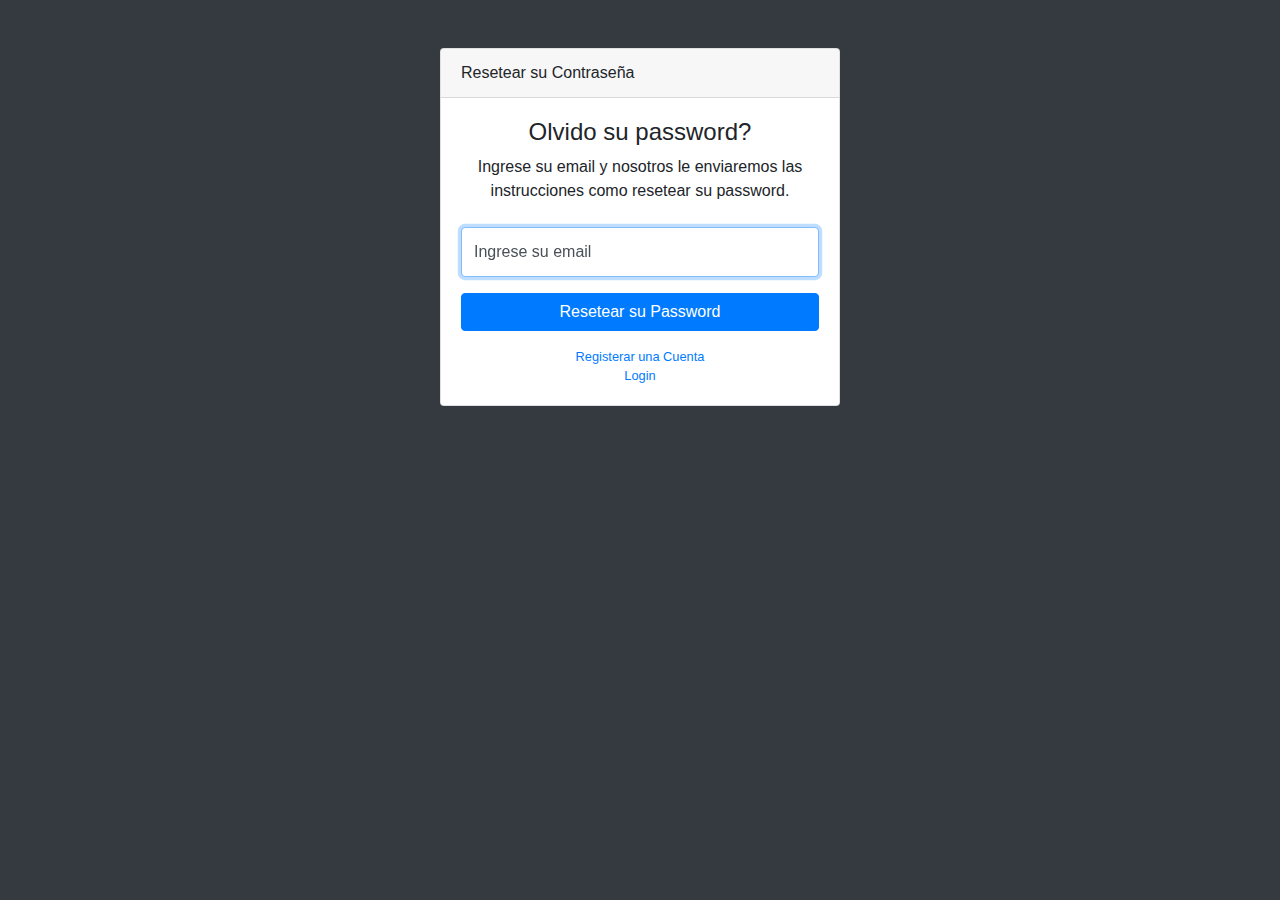
<file: forgot-password.html>
<!DOCTYPE html>
<html lang="en">

  <head>

    <meta charset="utf-8">
    <meta http-equiv="X-UA-Compatible" content="IE=edge">
    <meta name="viewport" content="width=device-width, initial-scale=1, shrink-to-fit=no">
    <meta name="description" content="">
    <meta name="author" content="">

    <title>Reset Password</title>

    <!-- Bootstrap core CSS-->
    <link href="vendor/bootstrap/css/bootstrap.min.css" rel="stylesheet">

    <!-- Custom fonts for this template-->
    <link href="vendor/fontawesome-free/css/all.min.css" rel="stylesheet" type="text/css">

    <!-- Custom styles for this template-->
    <link href="css/sb-admin.css" rel="stylesheet">

  </head>

  <body class="bg-dark">

    <div class="container">
      <div class="card card-login mx-auto mt-5">
        <div class="card-header">Resetear su Contraseña</div>
        <div class="card-body">
          <div class="text-center mb-4">
            <h4>Olvido su password?</h4>
            <p>Ingrese su email  y nosotros le enviaremos las instrucciones como resetear su password.</p>
          </div>
          <form>
            <div class="form-group">
              <div class="form-label-group">
                <input type="email" id="inputEmail" class="form-control" placeholder="Ingrese su email" required="required" autofocus="autofocus">
                <label for="inputEmail">Ingrese su email</label>
              </div>
            </div>
            <a class="btn btn-primary btn-block" href="login.html">Resetear su Password</a>
          </form>
          <div class="text-center">
            <a class="d-block small mt-3" href="register.html">Registerar una Cuenta</a>
            <a class="d-block small" href="login.html">Login</a>
          </div>
        </div>
      </div>
    </div>

    <!-- Bootstrap core JavaScript-->
    <script src="vendor/jquery/jquery.min.js"></script>
    <script src="vendor/bootstrap/js/bootstrap.bundle.min.js"></script>

    <!-- Core plugin JavaScript-->
    <script src="vendor/jquery-easing/jquery.easing.min.js"></script>

  </body>

</html>
</file>
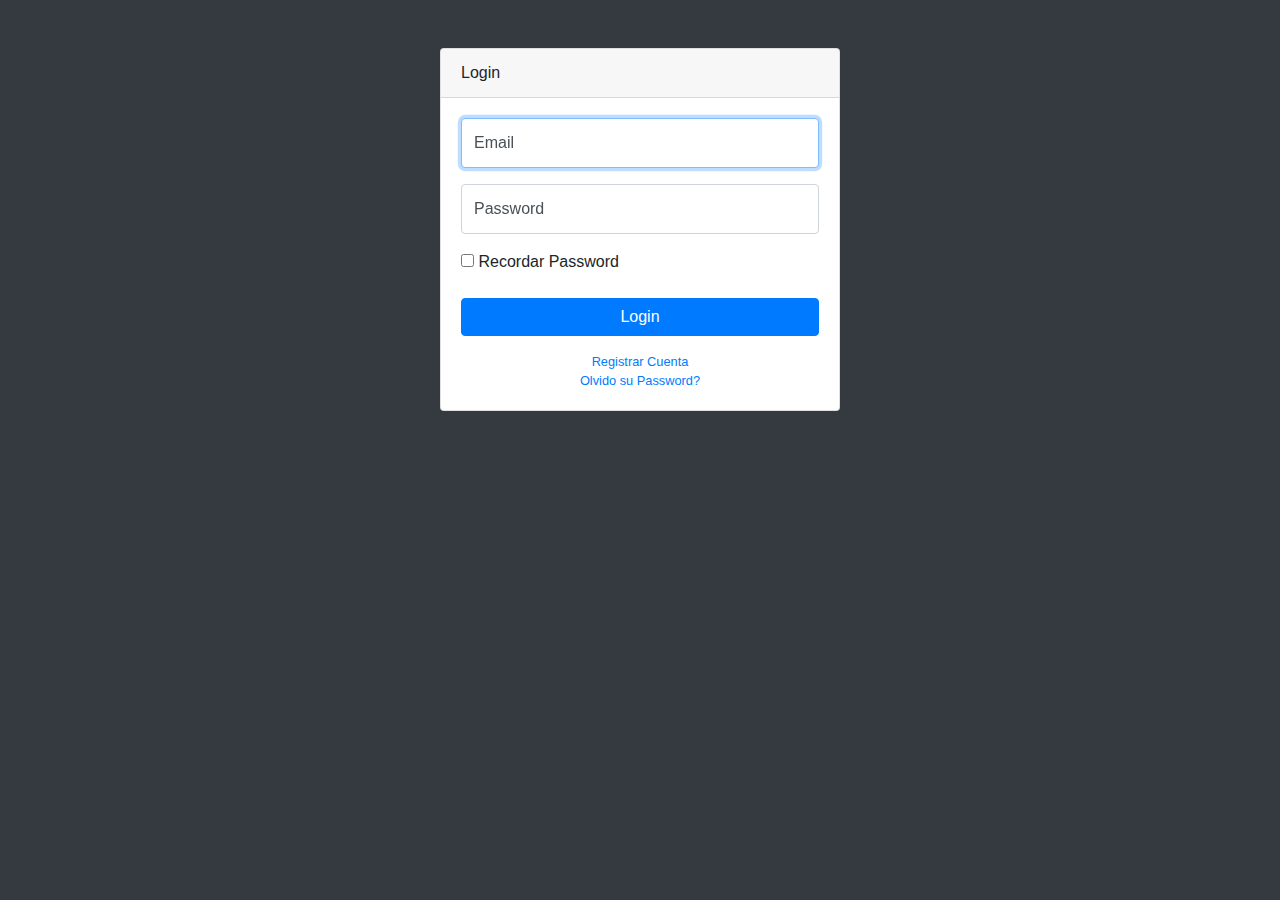
<file: login.html>
<!DOCTYPE html>
<html lang="en">

  <head>

    <meta charset="utf-8">
    <meta http-equiv="X-UA-Compatible" content="IE=edge">
    <meta name="viewport" content="width=device-width, initial-scale=1, shrink-to-fit=no">
    <meta name="description" content="">
    <meta name="author" content="">

    <title>Login</title>

    <!-- Bootstrap core CSS-->
    <link href="vendor/bootstrap/css/bootstrap.min.css" rel="stylesheet">

    <!-- Custom fonts for this template-->
    <link href="vendor/fontawesome-free/css/all.min.css" rel="stylesheet" type="text/css">

    <!-- Custom styles for this template-->
    <link href="css/sb-admin.css" rel="stylesheet">

  </head>

  <body class="bg-dark">

    <div class="container">
      <div class="card card-login mx-auto mt-5">
        <div class="card-header">Login</div>
        <div class="card-body">
          <form id="main-login-form" class="" name="login-form" method="post" action="login.php">
            <div class="form-group">
              <div class="form-label-group">
                <input type="email" id="inputEmail" name="email" class="form-control" placeholder="Email address" required="required" autofocus="autofocus">
                <label for="inputEmail">Email</label>
              </div>
            </div>
            <div class="form-group">
              <div class="form-label-group">
                <input type="password" id="inputPassword" name="password" class="form-control" placeholder="Password" required="required">
                <label for="inputPassword">Password</label>
              </div>
            </div>
            <div class="form-group">
              <div class="checkbox">
                <label>
                  <input type="checkbox" value="remember-me">
                  Recordar Password
                </label>
              </div>
            </div>
            <button type="submit" class="btn btn-primary btn-block">Login</button>
          </form>
          <div class="text-center">
            <a class="d-block small mt-3" href="register.php">Registrar Cuenta</a>
            <a class="d-block small" href="forgot-password.html">Olvido su Password?</a>
          </div>
        </div>
      </div>
    </div>

    <!-- Bootstrap core JavaScript-->
    <script src="vendor/jquery/jquery.min.js"></script>
    <script src="vendor/bootstrap/js/bootstrap.bundle.min.js"></script>

    <!-- Core plugin JavaScript-->
    <script src="vendor/jquery-easing/jquery.easing.min.js"></script>

  </body>

</html>
</file>
<file: vendor/fontawesome-free/css/all.min.css>
/*!
 * Font Awesome Free 5.3.1 by @fontawesome - https://fontawesome.com
 * License - https://fontawesome.com/license/free (Icons: CC BY 4.0, Fonts: SIL OFL 1.1, Code: MIT License)
 */
.fa,.fab,.fal,.far,.fas{-moz-osx-font-smoothing:grayscale;-webkit-font-smoothing:antialiased;display:inline-block;font-style:normal;font-variant:normal;text-rendering:auto;line-height:1}.fa-lg{font-size:1.33333em;line-height:.75em;vertical-align:-.0667em}.fa-xs{font-size:.75em}.fa-sm{font-size:.875em}.fa-1x{font-size:1em}.fa-2x{font-size:2em}.fa-3x{font-size:3em}.fa-4x{font-size:4em}.fa-5x{font-size:5em}.fa-6x{font-size:6em}.fa-7x{font-size:7em}.fa-8x{font-size:8em}.fa-9x{font-size:9em}.fa-10x{font-size:10em}.fa-fw{text-align:center;width:1.25em}.fa-ul{list-style-type:none;margin-left:2.5em;padding-left:0}.fa-ul>li{position:relative}.fa-li{left:-2em;position:absolute;text-align:center;width:2em;line-height:inherit}.fa-border{border:.08em solid #eee;border-radius:.1em;padding:.2em .25em .15em}.fa-pull-left{float:left}.fa-pull-right{float:right}.fa.fa-pull-left,.fab.fa-pull-left,.fal.fa-pull-left,.far.fa-pull-left,.fas.fa-pull-left{margin-right:.3em}.fa.fa-pull-right,.fab.fa-pull-right,.fal.fa-pull-right,.far.fa-pull-right,.fas.fa-pull-right{margin-left:.3em}.fa-spin{animation:fa-spin 2s infinite linear}.fa-pulse{animation:fa-spin 1s infinite steps(8)}@keyframes fa-spin{0%{transform:rotate(0deg)}to{transform:rotate(1turn)}}.fa-rotate-90{-ms-filter:"progid:DXImageTransform.Microsoft.BasicImage(rotation=1)";transform:rotate(90deg)}.fa-rotate-180{-ms-filter:"progid:DXImageTransform.Microsoft.BasicImage(rotation=2)";transform:rotate(180deg)}.fa-rotate-270{-ms-filter:"progid:DXImageTransform.Microsoft.BasicImage(rotation=3)";transform:rotate(270deg)}.fa-flip-horizontal{-ms-filter:"progid:DXImageTransform.Microsoft.BasicImage(rotation=0, mirror=1)";transform:scaleX(-1)}.fa-flip-vertical{transform:scaleY(-1)}.fa-flip-horizontal.fa-flip-vertical,.fa-flip-vertical{-ms-filter:"progid:DXImageTransform.Microsoft.BasicImage(rotation=2, mirror=1)"}.fa-flip-horizontal.fa-flip-vertical{transform:scale(-1)}:root .fa-flip-horizontal,:root .fa-flip-vertical,:root .fa-rotate-90,:root .fa-rotate-180,:root .fa-rotate-270{-webkit-filter:none;filter:none}.fa-stack{display:inline-block;height:2em;line-height:2em;position:relative;vertical-align:middle;width:2em}.fa-stack-1x,.fa-stack-2x{left:0;position:absolute;text-align:center;width:100%}.fa-stack-1x{line-height:inherit}.fa-stack-2x{font-size:2em}.fa-inverse{color:#fff}.fa-500px:before{content:"\f26e"}.fa-accessible-icon:before{content:"\f368"}.fa-accusoft:before{content:"\f369"}.fa-ad:before{content:"\f641"}.fa-address-book:before{content:"\f2b9"}.fa-address-card:before{content:"\f2bb"}.fa-adjust:before{content:"\f042"}.fa-adn:before{content:"\f170"}.fa-adversal:before{content:"\f36a"}.fa-affiliatetheme:before{content:"\f36b"}.fa-air-freshener:before{content:"\f5d0"}.fa-algolia:before{content:"\f36c"}.fa-align-center:before{content:"\f037"}.fa-align-justify:before{content:"\f039"}.fa-align-left:before{content:"\f036"}.fa-align-right:before{content:"\f038"}.fa-alipay:before{content:"\f642"}.fa-allergies:before{content:"\f461"}.fa-amazon:before{content:"\f270"}.fa-amazon-pay:before{content:"\f42c"}.fa-ambulance:before{content:"\f0f9"}.fa-american-sign-language-interpreting:before{content:"\f2a3"}.fa-amilia:before{content:"\f36d"}.fa-anchor:before{content:"\f13d"}.fa-android:before{content:"\f17b"}.fa-angellist:before{content:"\f209"}.fa-angle-double-down:before{content:"\f103"}.fa-angle-double-left:before{content:"\f100"}.fa-angle-double-right:before{content:"\f101"}.fa-angle-double-up:before{content:"\f102"}.fa-angle-down:before{content:"\f107"}.fa-angle-left:before{content:"\f104"}.fa-angle-right:before{content:"\f105"}.fa-angle-up:before{content:"\f106"}.fa-angry:before{content:"\f556"}.fa-angrycreative:before{content:"\f36e"}.fa-angular:before{content:"\f420"}.fa-ankh:before{content:"\f644"}.fa-app-store:before{content:"\f36f"}.fa-app-store-ios:before{content:"\f370"}.fa-apper:before{content:"\f371"}.fa-apple:before{content:"\f179"}.fa-apple-alt:before{content:"\f5d1"}.fa-apple-pay:before{content:"\f415"}.fa-archive:before{content:"\f187"}.fa-archway:before{content:"\f557"}.fa-arrow-alt-circle-down:before{content:"\f358"}.fa-arrow-alt-circle-left:before{content:"\f359"}.fa-arrow-alt-circle-right:before{content:"\f35a"}.fa-arrow-alt-circle-up:before{content:"\f35b"}.fa-arrow-circle-down:before{content:"\f0ab"}.fa-arrow-circle-left:before{content:"\f0a8"}.fa-arrow-circle-right:before{content:"\f0a9"}.fa-arrow-circle-up:before{content:"\f0aa"}.fa-arrow-down:before{content:"\f063"}.fa-arrow-left:before{content:"\f060"}.fa-arrow-right:before{content:"\f061"}.fa-arrow-up:before{content:"\f062"}.fa-arrows-alt:before{content:"\f0b2"}.fa-arrows-alt-h:before{content:"\f337"}.fa-arrows-alt-v:before{content:"\f338"}.fa-assistive-listening-systems:before{content:"\f2a2"}.fa-asterisk:before{content:"\f069"}.fa-asymmetrik:before{content:"\f372"}.fa-at:before{content:"\f1fa"}.fa-atlas:before{content:"\f558"}.fa-atom:before{content:"\f5d2"}.fa-audible:before{content:"\f373"}.fa-audio-description:before{content:"\f29e"}.fa-autoprefixer:before{content:"\f41c"}.fa-avianex:before{content:"\f374"}.fa-aviato:before{content:"\f421"}.fa-award:before{content:"\f559"}.fa-aws:before{content:"\f375"}.fa-backspace:before{content:"\f55a"}.fa-backward:before{content:"\f04a"}.fa-balance-scale:before{content:"\f24e"}.fa-ban:before{content:"\f05e"}.fa-band-aid:before{content:"\f462"}.fa-bandcamp:before{content:"\f2d5"}.fa-barcode:before{content:"\f02a"}.fa-bars:before{content:"\f0c9"}.fa-baseball-ball:before{content:"\f433"}.fa-basketball-ball:before{content:"\f434"}.fa-bath:before{content:"\f2cd"}.fa-battery-empty:before{content:"\f244"}.fa-battery-full:before{content:"\f240"}.fa-battery-half:before{content:"\f242"}.fa-battery-quarter:before{content:"\f243"}.fa-battery-three-quarters:before{content:"\f241"}.fa-bed:before{content:"\f236"}.fa-beer:before{content:"\f0fc"}.fa-behance:before{content:"\f1b4"}.fa-behance-square:before{content:"\f1b5"}.fa-bell:before{content:"\f0f3"}.fa-bell-slash:before{content:"\f1f6"}.fa-bezier-curve:before{content:"\f55b"}.fa-bible:before{content:"\f647"}.fa-bicycle:before{content:"\f206"}.fa-bimobject:before{content:"\f378"}.fa-binoculars:before{content:"\f1e5"}.fa-birthday-cake:before{content:"\f1fd"}.fa-bitbucket:before{content:"\f171"}.fa-bitcoin:before{content:"\f379"}.fa-bity:before{content:"\f37a"}.fa-black-tie:before{content:"\f27e"}.fa-blackberry:before{content:"\f37b"}.fa-blender:before{content:"\f517"}.fa-blind:before{content:"\f29d"}.fa-blogger:before{content:"\f37c"}.fa-blogger-b:before{content:"\f37d"}.fa-bluetooth:before{content:"\f293"}.fa-bluetooth-b:before{content:"\f294"}.fa-bold:before{content:"\f032"}.fa-bolt:before{content:"\f0e7"}.fa-bomb:before{content:"\f1e2"}.fa-bone:before{content:"\f5d7"}.fa-bong:before{content:"\f55c"}.fa-book:before{content:"\f02d"}.fa-book-open:before{content:"\f518"}.fa-book-reader:before{content:"\f5da"}.fa-bookmark:before{content:"\f02e"}.fa-bowling-ball:before{content:"\f436"}.fa-box:before{content:"\f466"}.fa-box-open:before{content:"\f49e"}.fa-boxes:before{content:"\f468"}.fa-braille:before{content:"\f2a1"}.fa-brain:before{content:"\f5dc"}.fa-briefcase:before{content:"\f0b1"}.fa-briefcase-medical:before{content:"\f469"}.fa-broadcast-tower:before{content:"\f519"}.fa-broom:before{content:"\f51a"}.fa-brush:before{content:"\f55d"}.fa-btc:before{content:"\f15a"}.fa-bug:before{content:"\f188"}.fa-building:before{content:"\f1ad"}.fa-bullhorn:before{content:"\f0a1"}.fa-bullseye:before{content:"\f140"}.fa-burn:before{content:"\f46a"}.fa-buromobelexperte:before{content:"\f37f"}.fa-bus:before{content:"\f207"}.fa-bus-alt:before{content:"\f55e"}.fa-business-time:before{content:"\f64a"}.fa-buysellads:before{content:"\f20d"}.fa-calculator:before{content:"\f1ec"}.fa-calendar:before{content:"\f133"}.fa-calendar-alt:before{content:"\f073"}.fa-calendar-check:before{content:"\f274"}.fa-calendar-minus:before{content:"\f272"}.fa-calendar-plus:before{content:"\f271"}.fa-calendar-times:before{content:"\f273"}.fa-camera:before{content:"\f030"}.fa-camera-retro:before{content:"\f083"}.fa-cannabis:before{content:"\f55f"}.fa-capsules:before{content:"\f46b"}.fa-car:before{content:"\f1b9"}.fa-car-alt:before{content:"\f5de"}.fa-car-battery:before{content:"\f5df"}.fa-car-crash:before{content:"\f5e1"}.fa-car-side:before{content:"\f5e4"}.fa-caret-down:before{content:"\f0d7"}.fa-caret-left:before{content:"\f0d9"}.fa-caret-right:before{content:"\f0da"}.fa-caret-square-down:before{content:"\f150"}.fa-caret-square-left:before{content:"\f191"}.fa-caret-square-right:before{content:"\f152"}.fa-caret-square-up:before{content:"\f151"}.fa-caret-up:before{content:"\f0d8"}.fa-cart-arrow-down:before{content:"\f218"}.fa-cart-plus:before{content:"\f217"}.fa-cc-amazon-pay:before{content:"\f42d"}.fa-cc-amex:before{content:"\f1f3"}.fa-cc-apple-pay:before{content:"\f416"}.fa-cc-diners-club:before{content:"\f24c"}.fa-cc-discover:before{content:"\f1f2"}.fa-cc-jcb:before{content:"\f24b"}.fa-cc-mastercard:before{content:"\f1f1"}.fa-cc-paypal:before{content:"\f1f4"}.fa-cc-stripe:before{content:"\f1f5"}.fa-cc-visa:before{content:"\f1f0"}.fa-centercode:before{content:"\f380"}.fa-certificate:before{content:"\f0a3"}.fa-chalkboard:before{content:"\f51b"}.fa-chalkboard-teacher:before{content:"\f51c"}.fa-charging-station:before{content:"\f5e7"}.fa-chart-area:before{content:"\f1fe"}.fa-chart-bar:before{content:"\f080"}.fa-chart-line:before{content:"\f201"}.fa-chart-pie:before{content:"\f200"}.fa-check:before{content:"\f00c"}.fa-check-circle:before{content:"\f058"}.fa-check-double:before{content:"\f560"}.fa-check-square:before{content:"\f14a"}.fa-chess:before{content:"\f439"}.fa-chess-bishop:before{content:"\f43a"}.fa-chess-board:before{content:"\f43c"}.fa-chess-king:before{content:"\f43f"}.fa-chess-knight:before{content:"\f441"}.fa-chess-pawn:before{content:"\f443"}.fa-chess-queen:before{content:"\f445"}.fa-chess-rook:before{content:"\f447"}.fa-chevron-circle-down:before{content:"\f13a"}.fa-chevron-circle-left:before{content:"\f137"}.fa-chevron-circle-right:before{content:"\f138"}.fa-chevron-circle-up:before{content:"\f139"}.fa-chevron-down:before{content:"\f078"}.fa-chevron-left:before{content:"\f053"}.fa-chevron-right:before{content:"\f054"}.fa-chevron-up:before{content:"\f077"}.fa-child:before{content:"\f1ae"}.fa-chrome:before{content:"\f268"}.fa-church:before{content:"\f51d"}.fa-circle:before{content:"\f111"}.fa-circle-notch:before{content:"\f1ce"}.fa-city:before{content:"\f64f"}.fa-clipboard:before{content:"\f328"}.fa-clipboard-check:before{content:"\f46c"}.fa-clipboard-list:before{content:"\f46d"}.fa-clock:before{content:"\f017"}.fa-clone:before{content:"\f24d"}.fa-closed-captioning:before{content:"\f20a"}.fa-cloud:before{content:"\f0c2"}.fa-cloud-download-alt:before{content:"\f381"}.fa-cloud-upload-alt:before{content:"\f382"}.fa-cloudscale:before{content:"\f383"}.fa-cloudsmith:before{content:"\f384"}.fa-cloudversify:before{content:"\f385"}.fa-cocktail:before{content:"\f561"}.fa-code:before{content:"\f121"}.fa-code-branch:before{content:"\f126"}.fa-codepen:before{content:"\f1cb"}.fa-codiepie:before{content:"\f284"}.fa-coffee:before{content:"\f0f4"}.fa-cog:before{content:"\f013"}.fa-cogs:before{content:"\f085"}.fa-coins:before{content:"\f51e"}.fa-columns:before{content:"\f0db"}.fa-comment:before{content:"\f075"}.fa-comment-alt:before{content:"\f27a"}.fa-comment-dollar:before{content:"\f651"}.fa-comment-dots:before{content:"\f4ad"}.fa-comment-slash:before{content:"\f4b3"}.fa-comments:before{content:"\f086"}.fa-comments-dollar:before{content:"\f653"}.fa-compact-disc:before{content:"\f51f"}.fa-compass:before{content:"\f14e"}.fa-compress:before{content:"\f066"}.fa-concierge-bell:before{content:"\f562"}.fa-connectdevelop:before{content:"\f20e"}.fa-contao:before{content:"\f26d"}.fa-cookie:before{content:"\f563"}.fa-cookie-bite:before{content:"\f564"}.fa-copy:before{content:"\f0c5"}.fa-copyright:before{content:"\f1f9"}.fa-couch:before{content:"\f4b8"}.fa-cpanel:before{content:"\f388"}.fa-creative-commons:before{content:"\f25e"}.fa-creative-commons-by:before{content:"\f4e7"}.fa-creative-commons-nc:before{content:"\f4e8"}.fa-creative-commons-nc-eu:before{content:"\f4e9"}.fa-creative-commons-nc-jp:before{content:"\f4ea"}.fa-creative-commons-nd:before{content:"\f4eb"}.fa-creative-commons-pd:before{content:"\f4ec"}.fa-creative-commons-pd-alt:before{content:"\f4ed"}.fa-creative-commons-remix:before{content:"\f4ee"}.fa-creative-commons-sa:before{content:"\f4ef"}.fa-creative-commons-sampling:before{content:"\f4f0"}.fa-creative-commons-sampling-plus:before{content:"\f4f1"}.fa-creative-commons-share:before{content:"\f4f2"}.fa-credit-card:before{content:"\f09d"}.fa-crop:before{content:"\f125"}.fa-crop-alt:before{content:"\f565"}.fa-cross:before{content:"\f654"}.fa-crosshairs:before{content:"\f05b"}.fa-crow:before{content:"\f520"}.fa-crown:before{content:"\f521"}.fa-css3:before{content:"\f13c"}.fa-css3-alt:before{content:"\f38b"}.fa-cube:before{content:"\f1b2"}.fa-cubes:before{content:"\f1b3"}.fa-cut:before{content:"\f0c4"}.fa-cuttlefish:before{content:"\f38c"}.fa-d-and-d:before{content:"\f38d"}.fa-dashcube:before{content:"\f210"}.fa-database:before{content:"\f1c0"}.fa-deaf:before{content:"\f2a4"}.fa-delicious:before{content:"\f1a5"}.fa-deploydog:before{content:"\f38e"}.fa-deskpro:before{content:"\f38f"}.fa-desktop:before{content:"\f108"}.fa-deviantart:before{content:"\f1bd"}.fa-dharmachakra:before{content:"\f655"}.fa-diagnoses:before{content:"\f470"}.fa-dice:before{content:"\f522"}.fa-dice-five:before{content:"\f523"}.fa-dice-four:before{content:"\f524"}.fa-dice-one:before{content:"\f525"}.fa-dice-six:before{content:"\f526"}.fa-dice-three:before{content:"\f527"}.fa-dice-two:before{content:"\f528"}.fa-digg:before{content:"\f1a6"}.fa-digital-ocean:before{content:"\f391"}.fa-digital-tachograph:before{content:"\f566"}.fa-directions:before{content:"\f5eb"}.fa-discord:before{content:"\f392"}.fa-discourse:before{content:"\f393"}.fa-divide:before{content:"\f529"}.fa-dizzy:before{content:"\f567"}.fa-dna:before{content:"\f471"}.fa-dochub:before{content:"\f394"}.fa-docker:before{content:"\f395"}.fa-dollar-sign:before{content:"\f155"}.fa-dolly:before{content:"\f472"}.fa-dolly-flatbed:before{content:"\f474"}.fa-donate:before{content:"\f4b9"}.fa-door-closed:before{content:"\f52a"}.fa-door-open:before{content:"\f52b"}.fa-dot-circle:before{content:"\f192"}.fa-dove:before{content:"\f4ba"}.fa-download:before{content:"\f019"}.fa-draft2digital:before{content:"\f396"}.fa-drafting-compass:before{content:"\f568"}.fa-draw-polygon:before{content:"\f5ee"}.fa-dribbble:before{content:"\f17d"}.fa-dribbble-square:before{content:"\f397"}.fa-dropbox:before{content:"\f16b"}.fa-drum:before{content:"\f569"}.fa-drum-steelpan:before{content:"\f56a"}.fa-drupal:before{content:"\f1a9"}.fa-dumbbell:before{content:"\f44b"}.fa-dyalog:before{content:"\f399"}.fa-earlybirds:before{content:"\f39a"}.fa-ebay:before{content:"\f4f4"}.fa-edge:before{content:"\f282"}.fa-edit:before{content:"\f044"}.fa-eject:before{content:"\f052"}.fa-elementor:before{content:"\f430"}.fa-ellipsis-h:before{content:"\f141"}.fa-ellipsis-v:before{content:"\f142"}.fa-ello:before{content:"\f5f1"}.fa-ember:before{content:"\f423"}.fa-empire:before{content:"\f1d1"}.fa-envelope:before{content:"\f0e0"}.fa-envelope-open:before{content:"\f2b6"}.fa-envelope-open-text:before{content:"\f658"}.fa-envelope-square:before{content:"\f199"}.fa-envira:before{content:"\f299"}.fa-equals:before{content:"\f52c"}.fa-eraser:before{content:"\f12d"}.fa-erlang:before{content:"\f39d"}.fa-ethereum:before{content:"\f42e"}.fa-etsy:before{content:"\f2d7"}.fa-euro-sign:before{content:"\f153"}.fa-exchange-alt:before{content:"\f362"}.fa-exclamation:before{content:"\f12a"}.fa-exclamation-circle:before{content:"\f06a"}.fa-exclamation-triangle:before{content:"\f071"}.fa-expand:before{content:"\f065"}.fa-expand-arrows-alt:before{content:"\f31e"}.fa-expeditedssl:before{content:"\f23e"}.fa-external-link-alt:before{content:"\f35d"}.fa-external-link-square-alt:before{content:"\f360"}.fa-eye:before{content:"\f06e"}.fa-eye-dropper:before{content:"\f1fb"}.fa-eye-slash:before{content:"\f070"}.fa-facebook:before{content:"\f09a"}.fa-facebook-f:before{content:"\f39e"}.fa-facebook-messenger:before{content:"\f39f"}.fa-facebook-square:before{content:"\f082"}.fa-fast-backward:before{content:"\f049"}.fa-fast-forward:before{content:"\f050"}.fa-fax:before{content:"\f1ac"}.fa-feather:before{content:"\f52d"}.fa-feather-alt:before{content:"\f56b"}.fa-female:before{content:"\f182"}.fa-fighter-jet:before{content:"\f0fb"}.fa-file:before{content:"\f15b"}.fa-file-alt:before{content:"\f15c"}.fa-file-archive:before{content:"\f1c6"}.fa-file-audio:before{content:"\f1c7"}.fa-file-code:before{content:"\f1c9"}.fa-file-contract:before{content:"\f56c"}.fa-file-download:before{content:"\f56d"}.fa-file-excel:before{content:"\f1c3"}.fa-file-export:before{content:"\f56e"}.fa-file-image:before{content:"\f1c5"}.fa-file-import:before{content:"\f56f"}.fa-file-invoice:before{content:"\f570"}.fa-file-invoice-dollar:before{content:"\f571"}.fa-file-medical:before{content:"\f477"}.fa-file-medical-alt:before{content:"\f478"}.fa-file-pdf:before{content:"\f1c1"}.fa-file-powerpoint:before{content:"\f1c4"}.fa-file-prescription:before{content:"\f572"}.fa-file-signature:before{content:"\f573"}.fa-file-upload:before{content:"\f574"}.fa-file-video:before{content:"\f1c8"}.fa-file-word:before{content:"\f1c2"}.fa-fill:before{content:"\f575"}.fa-fill-drip:before{content:"\f576"}.fa-film:before{content:"\f008"}.fa-filter:before{content:"\f0b0"}.fa-fingerprint:before{content:"\f577"}.fa-fire:before{content:"\f06d"}.fa-fire-extinguisher:before{content:"\f134"}.fa-firefox:before{content:"\f269"}.fa-first-aid:before{content:"\f479"}.fa-first-order:before{content:"\f2b0"}.fa-first-order-alt:before{content:"\f50a"}.fa-firstdraft:before{content:"\f3a1"}.fa-fish:before{content:"\f578"}.fa-flag:before{content:"\f024"}.fa-flag-checkered:before{content:"\f11e"}.fa-flask:before{content:"\f0c3"}.fa-flickr:before{content:"\f16e"}.fa-flipboard:before{content:"\f44d"}.fa-flushed:before{content:"\f579"}.fa-fly:before{content:"\f417"}.fa-folder:before{content:"\f07b"}.fa-folder-minus:before{content:"\f65d"}.fa-folder-open:before{content:"\f07c"}.fa-folder-plus:before{content:"\f65e"}.fa-font:before{content:"\f031"}.fa-font-awesome:before{content:"\f2b4"}.fa-font-awesome-alt:before{content:"\f35c"}.fa-font-awesome-flag:before{content:"\f425"}.fa-font-awesome-logo-full:before{content:"\f4e6"}.fa-fonticons:before{content:"\f280"}.fa-fonticons-fi:before{content:"\f3a2"}.fa-football-ball:before{content:"\f44e"}.fa-fort-awesome:before{content:"\f286"}.fa-fort-awesome-alt:before{content:"\f3a3"}.fa-forumbee:before{content:"\f211"}.fa-forward:before{content:"\f04e"}.fa-foursquare:before{content:"\f180"}.fa-free-code-camp:before{content:"\f2c5"}.fa-freebsd:before{content:"\f3a4"}.fa-frog:before{content:"\f52e"}.fa-frown:before{content:"\f119"}.fa-frown-open:before{content:"\f57a"}.fa-fulcrum:before{content:"\f50b"}.fa-funnel-dollar:before{content:"\f662"}.fa-futbol:before{content:"\f1e3"}.fa-galactic-republic:before{content:"\f50c"}.fa-galactic-senate:before{content:"\f50d"}.fa-gamepad:before{content:"\f11b"}.fa-gas-pump:before{content:"\f52f"}.fa-gavel:before{content:"\f0e3"}.fa-gem:before{content:"\f3a5"}.fa-genderless:before{content:"\f22d"}.fa-get-pocket:before{content:"\f265"}.fa-gg:before{content:"\f260"}.fa-gg-circle:before{content:"\f261"}.fa-gift:before{content:"\f06b"}.fa-git:before{content:"\f1d3"}.fa-git-square:before{content:"\f1d2"}.fa-github:before{content:"\f09b"}.fa-github-alt:before{content:"\f113"}.fa-github-square:before{content:"\f092"}.fa-gitkraken:before{content:"\f3a6"}.fa-gitlab:before{content:"\f296"}.fa-gitter:before{content:"\f426"}.fa-glass-martini:before{content:"\f000"}.fa-glass-martini-alt:before{content:"\f57b"}.fa-glasses:before{content:"\f530"}.fa-glide:before{content:"\f2a5"}.fa-glide-g:before{content:"\f2a6"}.fa-globe:before{content:"\f0ac"}.fa-globe-africa:before{content:"\f57c"}.fa-globe-americas:before{content:"\f57d"}.fa-globe-asia:before{content:"\f57e"}.fa-gofore:before{content:"\f3a7"}.fa-golf-ball:before{content:"\f450"}.fa-goodreads:before{content:"\f3a8"}.fa-goodreads-g:before{content:"\f3a9"}.fa-google:before{content:"\f1a0"}.fa-google-drive:before{content:"\f3aa"}.fa-google-play:before{content:"\f3ab"}.fa-google-plus:before{content:"\f2b3"}.fa-google-plus-g:before{content:"\f0d5"}.fa-google-plus-square:before{content:"\f0d4"}.fa-google-wallet:before{content:"\f1ee"}.fa-gopuram:before{content:"\f664"}.fa-graduation-cap:before{content:"\f19d"}.fa-gratipay:before{content:"\f184"}.fa-grav:before{content:"\f2d6"}.fa-greater-than:before{content:"\f531"}.fa-greater-than-equal:before{content:"\f532"}.fa-grimace:before{content:"\f57f"}.fa-grin:before{content:"\f580"}.fa-grin-alt:before{content:"\f581"}.fa-grin-beam:before{content:"\f582"}.fa-grin-beam-sweat:before{content:"\f583"}.fa-grin-hearts:before{content:"\f584"}.fa-grin-squint:before{content:"\f585"}.fa-grin-squint-tears:before{content:"\f586"}.fa-grin-stars:before{content:"\f587"}.fa-grin-tears:before{content:"\f588"}.fa-grin-tongue:before{content:"\f589"}.fa-grin-tongue-squint:before{content:"\f58a"}.fa-grin-tongue-wink:before{content:"\f58b"}.fa-grin-wink:before{content:"\f58c"}.fa-grip-horizontal:before{content:"\f58d"}.fa-grip-vertical:before{content:"\f58e"}.fa-gripfire:before{content:"\f3ac"}.fa-grunt:before{content:"\f3ad"}.fa-gulp:before{content:"\f3ae"}.fa-h-square:before{content:"\f0fd"}.fa-hacker-news:before{content:"\f1d4"}.fa-hacker-news-square:before{content:"\f3af"}.fa-hackerrank:before{content:"\f5f7"}.fa-hamsa:before{content:"\f665"}.fa-hand-holding:before{content:"\f4bd"}.fa-hand-holding-heart:before{content:"\f4be"}.fa-hand-holding-usd:before{content:"\f4c0"}.fa-hand-lizard:before{content:"\f258"}.fa-hand-paper:before{content:"\f256"}.fa-hand-peace:before{content:"\f25b"}.fa-hand-point-down:before{content:"\f0a7"}.fa-hand-point-left:before{content:"\f0a5"}.fa-hand-point-right:before{content:"\f0a4"}.fa-hand-point-up:before{content:"\f0a6"}.fa-hand-pointer:before{content:"\f25a"}.fa-hand-rock:before{content:"\f255"}.fa-hand-scissors:before{content:"\f257"}.fa-hand-spock:before{content:"\f259"}.fa-hands:before{content:"\f4c2"}.fa-hands-helping:before{content:"\f4c4"}.fa-handshake:before{content:"\f2b5"}.fa-hashtag:before{content:"\f292"}.fa-haykal:before{content:"\f666"}.fa-hdd:before{content:"\f0a0"}.fa-heading:before{content:"\f1dc"}.fa-headphones:before{content:"\f025"}.fa-headphones-alt:before{content:"\f58f"}.fa-headset:before{content:"\f590"}.fa-heart:before{content:"\f004"}.fa-heartbeat:before{content:"\f21e"}.fa-helicopter:before{content:"\f533"}.fa-highlighter:before{content:"\f591"}.fa-hips:before{content:"\f452"}.fa-hire-a-helper:before{content:"\f3b0"}.fa-history:before{content:"\f1da"}.fa-hockey-puck:before{content:"\f453"}.fa-home:before{content:"\f015"}.fa-hooli:before{content:"\f427"}.fa-hornbill:before{content:"\f592"}.fa-hospital:before{content:"\f0f8"}.fa-hospital-alt:before{content:"\f47d"}.fa-hospital-symbol:before{content:"\f47e"}.fa-hot-tub:before{content:"\f593"}.fa-hotel:before{content:"\f594"}.fa-hotjar:before{content:"\f3b1"}.fa-hourglass:before{content:"\f254"}.fa-hourglass-end:before{content:"\f253"}.fa-hourglass-half:before{content:"\f252"}.fa-hourglass-start:before{content:"\f251"}.fa-houzz:before{content:"\f27c"}.fa-html5:before{content:"\f13b"}.fa-hubspot:before{content:"\f3b2"}.fa-i-cursor:before{content:"\f246"}.fa-id-badge:before{content:"\f2c1"}.fa-id-card:before{content:"\f2c2"}.fa-id-card-alt:before{content:"\f47f"}.fa-image:before{content:"\f03e"}.fa-images:before{content:"\f302"}.fa-imdb:before{content:"\f2d8"}.fa-inbox:before{content:"\f01c"}.fa-indent:before{content:"\f03c"}.fa-industry:before{content:"\f275"}.fa-infinity:before{content:"\f534"}.fa-info:before{content:"\f129"}.fa-info-circle:before{content:"\f05a"}.fa-instagram:before{content:"\f16d"}.fa-internet-explorer:before{content:"\f26b"}.fa-ioxhost:before{content:"\f208"}.fa-italic:before{content:"\f033"}.fa-itunes:before{content:"\f3b4"}.fa-itunes-note:before{content:"\f3b5"}.fa-java:before{content:"\f4e4"}.fa-jedi:before{content:"\f669"}.fa-jedi-order:before{content:"\f50e"}.fa-jenkins:before{content:"\f3b6"}.fa-joget:before{content:"\f3b7"}.fa-joint:before{content:"\f595"}.fa-joomla:before{content:"\f1aa"}.fa-journal-whills:before{content:"\f66a"}.fa-js:before{content:"\f3b8"}.fa-js-square:before{content:"\f3b9"}.fa-jsfiddle:before{content:"\f1cc"}.fa-kaaba:before{content:"\f66b"}.fa-kaggle:before{content:"\f5fa"}.fa-key:before{content:"\f084"}.fa-keybase:before{content:"\f4f5"}.fa-keyboard:before{content:"\f11c"}.fa-keycdn:before{content:"\f3ba"}.fa-khanda:before{content:"\f66d"}.fa-kickstarter:before{content:"\f3bb"}.fa-kickstarter-k:before{content:"\f3bc"}.fa-kiss:before{content:"\f596"}.fa-kiss-beam:before{content:"\f597"}.fa-kiss-wink-heart:before{content:"\f598"}.fa-kiwi-bird:before{content:"\f535"}.fa-korvue:before{content:"\f42f"}.fa-landmark:before{content:"\f66f"}.fa-language:before{content:"\f1ab"}.fa-laptop:before{content:"\f109"}.fa-laptop-code:before{content:"\f5fc"}.fa-laravel:before{content:"\f3bd"}.fa-lastfm:before{content:"\f202"}.fa-lastfm-square:before{content:"\f203"}.fa-laugh:before{content:"\f599"}.fa-laugh-beam:before{content:"\f59a"}.fa-laugh-squint:before{content:"\f59b"}.fa-laugh-wink:before{content:"\f59c"}.fa-layer-group:before{content:"\f5fd"}.fa-leaf:before{content:"\f06c"}.fa-leanpub:before{content:"\f212"}.fa-lemon:before{content:"\f094"}.fa-less:before{content:"\f41d"}.fa-less-than:before{content:"\f536"}.fa-less-than-equal:before{content:"\f537"}.fa-level-down-alt:before{content:"\f3be"}.fa-level-up-alt:before{content:"\f3bf"}.fa-life-ring:before{content:"\f1cd"}.fa-lightbulb:before{content:"\f0eb"}.fa-line:before{content:"\f3c0"}.fa-link:before{content:"\f0c1"}.fa-linkedin:before{content:"\f08c"}.fa-linkedin-in:before{content:"\f0e1"}.fa-linode:before{content:"\f2b8"}.fa-linux:before{content:"\f17c"}.fa-lira-sign:before{content:"\f195"}.fa-list:before{content:"\f03a"}.fa-list-alt:before{content:"\f022"}.fa-list-ol:before{content:"\f0cb"}.fa-list-ul:before{content:"\f0ca"}.fa-location-arrow:before{content:"\f124"}.fa-lock:before{content:"\f023"}.fa-lock-open:before{content:"\f3c1"}.fa-long-arrow-alt-down:before{content:"\f309"}.fa-long-arrow-alt-left:before{content:"\f30a"}.fa-long-arrow-alt-right:before{content:"\f30b"}.fa-long-arrow-alt-up:before{content:"\f30c"}.fa-low-vision:before{content:"\f2a8"}.fa-luggage-cart:before{content:"\f59d"}.fa-lyft:before{content:"\f3c3"}.fa-magento:before{content:"\f3c4"}.fa-magic:before{content:"\f0d0"}.fa-magnet:before{content:"\f076"}.fa-mail-bulk:before{content:"\f674"}.fa-mailchimp:before{content:"\f59e"}.fa-male:before{content:"\f183"}.fa-mandalorian:before{content:"\f50f"}.fa-map:before{content:"\f279"}.fa-map-marked:before{content:"\f59f"}.fa-map-marked-alt:before{content:"\f5a0"}.fa-map-marker:before{content:"\f041"}.fa-map-marker-alt:before{content:"\f3c5"}.fa-map-pin:before{content:"\f276"}.fa-map-signs:before{content:"\f277"}.fa-markdown:before{content:"\f60f"}.fa-marker:before{content:"\f5a1"}.fa-mars:before{content:"\f222"}.fa-mars-double:before{content:"\f227"}.fa-mars-stroke:before{content:"\f229"}.fa-mars-stroke-h:before{content:"\f22b"}.fa-mars-stroke-v:before{content:"\f22a"}.fa-mastodon:before{content:"\f4f6"}.fa-maxcdn:before{content:"\f136"}.fa-medal:before{content:"\f5a2"}.fa-medapps:before{content:"\f3c6"}.fa-medium:before{content:"\f23a"}.fa-medium-m:before{content:"\f3c7"}.fa-medkit:before{content:"\f0fa"}.fa-medrt:before{content:"\f3c8"}.fa-meetup:before{content:"\f2e0"}.fa-megaport:before{content:"\f5a3"}.fa-meh:before{content:"\f11a"}.fa-meh-blank:before{content:"\f5a4"}.fa-meh-rolling-eyes:before{content:"\f5a5"}.fa-memory:before{content:"\f538"}.fa-menorah:before{content:"\f676"}.fa-mercury:before{content:"\f223"}.fa-microchip:before{content:"\f2db"}.fa-microphone:before{content:"\f130"}.fa-microphone-alt:before{content:"\f3c9"}.fa-microphone-alt-slash:before{content:"\f539"}.fa-microphone-slash:before{content:"\f131"}.fa-microscope:before{content:"\f610"}.fa-microsoft:before{content:"\f3ca"}.fa-minus:before{content:"\f068"}.fa-minus-circle:before{content:"\f056"}.fa-minus-square:before{content:"\f146"}.fa-mix:before{content:"\f3cb"}.fa-mixcloud:before{content:"\f289"}.fa-mizuni:before{content:"\f3cc"}.fa-mobile:before{content:"\f10b"}.fa-mobile-alt:before{content:"\f3cd"}.fa-modx:before{content:"\f285"}.fa-monero:before{content:"\f3d0"}.fa-money-bill:before{content:"\f0d6"}.fa-money-bill-alt:before{content:"\f3d1"}.fa-money-bill-wave:before{content:"\f53a"}.fa-money-bill-wave-alt:before{content:"\f53b"}.fa-money-check:before{content:"\f53c"}.fa-money-check-alt:before{content:"\f53d"}.fa-monument:before{content:"\f5a6"}.fa-moon:before{content:"\f186"}.fa-mortar-pestle:before{content:"\f5a7"}.fa-mosque:before{content:"\f678"}.fa-motorcycle:before{content:"\f21c"}.fa-mouse-pointer:before{content:"\f245"}.fa-music:before{content:"\f001"}.fa-napster:before{content:"\f3d2"}.fa-neos:before{content:"\f612"}.fa-neuter:before{content:"\f22c"}.fa-newspaper:before{content:"\f1ea"}.fa-nimblr:before{content:"\f5a8"}.fa-nintendo-switch:before{content:"\f418"}.fa-node:before{content:"\f419"}.fa-node-js:before{content:"\f3d3"}.fa-not-equal:before{content:"\f53e"}.fa-notes-medical:before{content:"\f481"}.fa-npm:before{content:"\f3d4"}.fa-ns8:before{content:"\f3d5"}.fa-nutritionix:before{content:"\f3d6"}.fa-object-group:before{content:"\f247"}.fa-object-ungroup:before{content:"\f248"}.fa-odnoklassniki:before{content:"\f263"}.fa-odnoklassniki-square:before{content:"\f264"}.fa-oil-can:before{content:"\f613"}.fa-old-republic:before{content:"\f510"}.fa-om:before{content:"\f679"}.fa-opencart:before{content:"\f23d"}.fa-openid:before{content:"\f19b"}.fa-opera:before{content:"\f26a"}.fa-optin-monster:before{content:"\f23c"}.fa-osi:before{content:"\f41a"}.fa-outdent:before{content:"\f03b"}.fa-page4:before{content:"\f3d7"}.fa-pagelines:before{content:"\f18c"}.fa-paint-brush:before{content:"\f1fc"}.fa-paint-roller:before{content:"\f5aa"}.fa-palette:before{content:"\f53f"}.fa-palfed:before{content:"\f3d8"}.fa-pallet:before{content:"\f482"}.fa-paper-plane:before{content:"\f1d8"}.fa-paperclip:before{content:"\f0c6"}.fa-parachute-box:before{content:"\f4cd"}.fa-paragraph:before{content:"\f1dd"}.fa-parking:before{content:"\f540"}.fa-passport:before{content:"\f5ab"}.fa-pastafarianism:before{content:"\f67b"}.fa-paste:before{content:"\f0ea"}.fa-patreon:before{content:"\f3d9"}.fa-pause:before{content:"\f04c"}.fa-pause-circle:before{content:"\f28b"}.fa-paw:before{content:"\f1b0"}.fa-paypal:before{content:"\f1ed"}.fa-peace:before{content:"\f67c"}.fa-pen:before{content:"\f304"}.fa-pen-alt:before{content:"\f305"}.fa-pen-fancy:before{content:"\f5ac"}.fa-pen-nib:before{content:"\f5ad"}.fa-pen-square:before{content:"\f14b"}.fa-pencil-alt:before{content:"\f303"}.fa-pencil-ruler:before{content:"\f5ae"}.fa-people-carry:before{content:"\f4ce"}.fa-percent:before{content:"\f295"}.fa-percentage:before{content:"\f541"}.fa-periscope:before{content:"\f3da"}.fa-phabricator:before{content:"\f3db"}.fa-phoenix-framework:before{content:"\f3dc"}.fa-phoenix-squadron:before{content:"\f511"}.fa-phone:before{content:"\f095"}.fa-phone-slash:before{content:"\f3dd"}.fa-phone-square:before{content:"\f098"}.fa-phone-volume:before{content:"\f2a0"}.fa-php:before{content:"\f457"}.fa-pied-piper:before{content:"\f2ae"}.fa-pied-piper-alt:before{content:"\f1a8"}.fa-pied-piper-hat:before{content:"\f4e5"}.fa-pied-piper-pp:before{content:"\f1a7"}.fa-piggy-bank:before{content:"\f4d3"}.fa-pills:before{content:"\f484"}.fa-pinterest:before{content:"\f0d2"}.fa-pinterest-p:before{content:"\f231"}.fa-pinterest-square:before{content:"\f0d3"}.fa-place-of-worship:before{content:"\f67f"}.fa-plane:before{content:"\f072"}.fa-plane-arrival:before{content:"\f5af"}.fa-plane-departure:before{content:"\f5b0"}.fa-play:before{content:"\f04b"}.fa-play-circle:before{content:"\f144"}.fa-playstation:before{content:"\f3df"}.fa-plug:before{content:"\f1e6"}.fa-plus:before{content:"\f067"}.fa-plus-circle:before{content:"\f055"}.fa-plus-square:before{content:"\f0fe"}.fa-podcast:before{content:"\f2ce"}.fa-poll:before{content:"\f681"}.fa-poll-h:before{content:"\f682"}.fa-poo:before{content:"\f2fe"}.fa-poop:before{content:"\f619"}.fa-portrait:before{content:"\f3e0"}.fa-pound-sign:before{content:"\f154"}.fa-power-off:before{content:"\f011"}.fa-pray:before{content:"\f683"}.fa-praying-hands:before{content:"\f684"}.fa-prescription:before{content:"\f5b1"}.fa-prescription-bottle:before{content:"\f485"}.fa-prescription-bottle-alt:before{content:"\f486"}.fa-print:before{content:"\f02f"}.fa-procedures:before{content:"\f487"}.fa-product-hunt:before{content:"\f288"}.fa-project-diagram:before{content:"\f542"}.fa-pushed:before{content:"\f3e1"}.fa-puzzle-piece:before{content:"\f12e"}.fa-python:before{content:"\f3e2"}.fa-qq:before{content:"\f1d6"}.fa-qrcode:before{content:"\f029"}.fa-question:before{content:"\f128"}.fa-question-circle:before{content:"\f059"}.fa-quidditch:before{content:"\f458"}.fa-quinscape:before{content:"\f459"}.fa-quora:before{content:"\f2c4"}.fa-quote-left:before{content:"\f10d"}.fa-quote-right:before{content:"\f10e"}.fa-quran:before{content:"\f687"}.fa-r-project:before{content:"\f4f7"}.fa-random:before{content:"\f074"}.fa-ravelry:before{content:"\f2d9"}.fa-react:before{content:"\f41b"}.fa-readme:before{content:"\f4d5"}.fa-rebel:before{content:"\f1d0"}.fa-receipt:before{content:"\f543"}.fa-recycle:before{content:"\f1b8"}.fa-red-river:before{content:"\f3e3"}.fa-reddit:before{content:"\f1a1"}.fa-reddit-alien:before{content:"\f281"}.fa-reddit-square:before{content:"\f1a2"}.fa-redo:before{content:"\f01e"}.fa-redo-alt:before{content:"\f2f9"}.fa-registered:before{content:"\f25d"}.fa-rendact:before{content:"\f3e4"}.fa-renren:before{content:"\f18b"}.fa-reply:before{content:"\f3e5"}.fa-reply-all:before{content:"\f122"}.fa-replyd:before{content:"\f3e6"}.fa-researchgate:before{content:"\f4f8"}.fa-resolving:before{content:"\f3e7"}.fa-retweet:before{content:"\f079"}.fa-rev:before{content:"\f5b2"}.fa-ribbon:before{content:"\f4d6"}.fa-road:before{content:"\f018"}.fa-robot:before{content:"\f544"}.fa-rocket:before{content:"\f135"}.fa-rocketchat:before{content:"\f3e8"}.fa-rockrms:before{content:"\f3e9"}.fa-route:before{content:"\f4d7"}.fa-rss:before{content:"\f09e"}.fa-rss-square:before{content:"\f143"}.fa-ruble-sign:before{content:"\f158"}.fa-ruler:before{content:"\f545"}.fa-ruler-combined:before{content:"\f546"}.fa-ruler-horizontal:before{content:"\f547"}.fa-ruler-vertical:before{content:"\f548"}.fa-rupee-sign:before{content:"\f156"}.fa-sad-cry:before{content:"\f5b3"}.fa-sad-tear:before{content:"\f5b4"}.fa-safari:before{content:"\f267"}.fa-sass:before{content:"\f41e"}.fa-save:before{content:"\f0c7"}.fa-schlix:before{content:"\f3ea"}.fa-school:before{content:"\f549"}.fa-screwdriver:before{content:"\f54a"}.fa-scribd:before{content:"\f28a"}.fa-search:before{content:"\f002"}.fa-search-dollar:before{content:"\f688"}.fa-search-location:before{content:"\f689"}.fa-search-minus:before{content:"\f010"}.fa-search-plus:before{content:"\f00e"}.fa-searchengin:before{content:"\f3eb"}.fa-seedling:before{content:"\f4d8"}.fa-sellcast:before{content:"\f2da"}.fa-sellsy:before{content:"\f213"}.fa-server:before{content:"\f233"}.fa-servicestack:before{content:"\f3ec"}.fa-shapes:before{content:"\f61f"}.fa-share:before{content:"\f064"}.fa-share-alt:before{content:"\f1e0"}.fa-share-alt-square:before{content:"\f1e1"}.fa-share-square:before{content:"\f14d"}.fa-shekel-sign:before{content:"\f20b"}.fa-shield-alt:before{content:"\f3ed"}.fa-ship:before{content:"\f21a"}.fa-shipping-fast:before{content:"\f48b"}.fa-shirtsinbulk:before{content:"\f214"}.fa-shoe-prints:before{content:"\f54b"}.fa-shopping-bag:before{content:"\f290"}.fa-shopping-basket:before{content:"\f291"}.fa-shopping-cart:before{content:"\f07a"}.fa-shopware:before{content:"\f5b5"}.fa-shower:before{content:"\f2cc"}.fa-shuttle-van:before{content:"\f5b6"}.fa-sign:before{content:"\f4d9"}.fa-sign-in-alt:before{content:"\f2f6"}.fa-sign-language:before{content:"\f2a7"}.fa-sign-out-alt:before{content:"\f2f5"}.fa-signal:before{content:"\f012"}.fa-signature:before{content:"\f5b7"}.fa-simplybuilt:before{content:"\f215"}.fa-sistrix:before{content:"\f3ee"}.fa-sitemap:before{content:"\f0e8"}.fa-sith:before{content:"\f512"}.fa-skull:before{content:"\f54c"}.fa-skyatlas:before{content:"\f216"}.fa-skype:before{content:"\f17e"}.fa-slack:before{content:"\f198"}.fa-slack-hash:before{content:"\f3ef"}.fa-sliders-h:before{content:"\f1de"}.fa-slideshare:before{content:"\f1e7"}.fa-smile:before{content:"\f118"}.fa-smile-beam:before{content:"\f5b8"}.fa-smile-wink:before{content:"\f4da"}.fa-smoking:before{content:"\f48d"}.fa-smoking-ban:before{content:"\f54d"}.fa-snapchat:before{content:"\f2ab"}.fa-snapchat-ghost:before{content:"\f2ac"}.fa-snapchat-square:before{content:"\f2ad"}.fa-snowflake:before{content:"\f2dc"}.fa-socks:before{content:"\f696"}.fa-solar-panel:before{content:"\f5ba"}.fa-sort:before{content:"\f0dc"}.fa-sort-alpha-down:before{content:"\f15d"}.fa-sort-alpha-up:before{content:"\f15e"}.fa-sort-amount-down:before{content:"\f160"}.fa-sort-amount-up:before{content:"\f161"}.fa-sort-down:before{content:"\f0dd"}.fa-sort-numeric-down:before{content:"\f162"}.fa-sort-numeric-up:before{content:"\f163"}.fa-sort-up:before{content:"\f0de"}.fa-soundcloud:before{content:"\f1be"}.fa-spa:before{content:"\f5bb"}.fa-space-shuttle:before{content:"\f197"}.fa-speakap:before{content:"\f3f3"}.fa-spinner:before{content:"\f110"}.fa-splotch:before{content:"\f5bc"}.fa-spotify:before{content:"\f1bc"}.fa-spray-can:before{content:"\f5bd"}.fa-square:before{content:"\f0c8"}.fa-square-full:before{content:"\f45c"}.fa-square-root-alt:before{content:"\f698"}.fa-squarespace:before{content:"\f5be"}.fa-stack-exchange:before{content:"\f18d"}.fa-stack-overflow:before{content:"\f16c"}.fa-stamp:before{content:"\f5bf"}.fa-star:before{content:"\f005"}.fa-star-and-crescent:before{content:"\f699"}.fa-star-half:before{content:"\f089"}.fa-star-half-alt:before{content:"\f5c0"}.fa-star-of-david:before{content:"\f69a"}.fa-star-of-life:before{content:"\f621"}.fa-staylinked:before{content:"\f3f5"}.fa-steam:before{content:"\f1b6"}.fa-steam-square:before{content:"\f1b7"}.fa-steam-symbol:before{content:"\f3f6"}.fa-step-backward:before{content:"\f048"}.fa-step-forward:before{content:"\f051"}.fa-stethoscope:before{content:"\f0f1"}.fa-sticker-mule:before{content:"\f3f7"}.fa-sticky-note:before{content:"\f249"}.fa-stop:before{content:"\f04d"}.fa-stop-circle:before{content:"\f28d"}.fa-stopwatch:before{content:"\f2f2"}.fa-store:before{content:"\f54e"}.fa-store-alt:before{content:"\f54f"}.fa-strava:before{content:"\f428"}.fa-stream:before{content:"\f550"}.fa-street-view:before{content:"\f21d"}.fa-strikethrough:before{content:"\f0cc"}.fa-stripe:before{content:"\f429"}.fa-stripe-s:before{content:"\f42a"}.fa-stroopwafel:before{content:"\f551"}.fa-studiovinari:before{content:"\f3f8"}.fa-stumbleupon:before{content:"\f1a4"}.fa-stumbleupon-circle:before{content:"\f1a3"}.fa-subscript:before{content:"\f12c"}.fa-subway:before{content:"\f239"}.fa-suitcase:before{content:"\f0f2"}.fa-suitcase-rolling:before{content:"\f5c1"}.fa-sun:before{content:"\f185"}.fa-superpowers:before{content:"\f2dd"}.fa-superscript:before{content:"\f12b"}.fa-supple:before{content:"\f3f9"}.fa-surprise:before{content:"\f5c2"}.fa-swatchbook:before{content:"\f5c3"}.fa-swimmer:before{content:"\f5c4"}.fa-swimming-pool:before{content:"\f5c5"}.fa-synagogue:before{content:"\f69b"}.fa-sync:before{content:"\f021"}.fa-sync-alt:before{content:"\f2f1"}.fa-syringe:before{content:"\f48e"}.fa-table:before{content:"\f0ce"}.fa-table-tennis:before{content:"\f45d"}.fa-tablet:before{content:"\f10a"}.fa-tablet-alt:before{content:"\f3fa"}.fa-tablets:before{content:"\f490"}.fa-tachometer-alt:before{content:"\f3fd"}.fa-tag:before{content:"\f02b"}.fa-tags:before{content:"\f02c"}.fa-tape:before{content:"\f4db"}.fa-tasks:before{content:"\f0ae"}.fa-taxi:before{content:"\f1ba"}.fa-teamspeak:before{content:"\f4f9"}.fa-teeth:before{content:"\f62e"}.fa-teeth-open:before{content:"\f62f"}.fa-telegram:before{content:"\f2c6"}.fa-telegram-plane:before{content:"\f3fe"}.fa-tencent-weibo:before{content:"\f1d5"}.fa-terminal:before{content:"\f120"}.fa-text-height:before{content:"\f034"}.fa-text-width:before{content:"\f035"}.fa-th:before{content:"\f00a"}.fa-th-large:before{content:"\f009"}.fa-th-list:before{content:"\f00b"}.fa-the-red-yeti:before{content:"\f69d"}.fa-theater-masks:before{content:"\f630"}.fa-themeco:before{content:"\f5c6"}.fa-themeisle:before{content:"\f2b2"}.fa-thermometer:before{content:"\f491"}.fa-thermometer-empty:before{content:"\f2cb"}.fa-thermometer-full:before{content:"\f2c7"}.fa-thermometer-half:before{content:"\f2c9"}.fa-thermometer-quarter:before{content:"\f2ca"}.fa-thermometer-three-quarters:before{content:"\f2c8"}.fa-thumbs-down:before{content:"\f165"}.fa-thumbs-up:before{content:"\f164"}.fa-thumbtack:before{content:"\f08d"}.fa-ticket-alt:before{content:"\f3ff"}.fa-times:before{content:"\f00d"}.fa-times-circle:before{content:"\f057"}.fa-tint:before{content:"\f043"}.fa-tint-slash:before{content:"\f5c7"}.fa-tired:before{content:"\f5c8"}.fa-toggle-off:before{content:"\f204"}.fa-toggle-on:before{content:"\f205"}.fa-toolbox:before{content:"\f552"}.fa-tooth:before{content:"\f5c9"}.fa-torah:before{content:"\f6a0"}.fa-torii-gate:before{content:"\f6a1"}.fa-trade-federation:before{content:"\f513"}.fa-trademark:before{content:"\f25c"}.fa-traffic-light:before{content:"\f637"}.fa-train:before{content:"\f238"}.fa-transgender:before{content:"\f224"}.fa-transgender-alt:before{content:"\f225"}.fa-trash:before{content:"\f1f8"}.fa-trash-alt:before{content:"\f2ed"}.fa-tree:before{content:"\f1bb"}.fa-trello:before{content:"\f181"}.fa-tripadvisor:before{content:"\f262"}.fa-trophy:before{content:"\f091"}.fa-truck:before{content:"\f0d1"}.fa-truck-loading:before{content:"\f4de"}.fa-truck-monster:before{content:"\f63b"}.fa-truck-moving:before{content:"\f4df"}.fa-truck-pickup:before{content:"\f63c"}.fa-tshirt:before{content:"\f553"}.fa-tty:before{content:"\f1e4"}.fa-tumblr:before{content:"\f173"}.fa-tumblr-square:before{content:"\f174"}.fa-tv:before{content:"\f26c"}.fa-twitch:before{content:"\f1e8"}.fa-twitter:before{content:"\f099"}.fa-twitter-square:before{content:"\f081"}.fa-typo3:before{content:"\f42b"}.fa-uber:before{content:"\f402"}.fa-uikit:before{content:"\f403"}.fa-umbrella:before{content:"\f0e9"}.fa-umbrella-beach:before{content:"\f5ca"}.fa-underline:before{content:"\f0cd"}.fa-undo:before{content:"\f0e2"}.fa-undo-alt:before{content:"\f2ea"}.fa-uniregistry:before{content:"\f404"}.fa-universal-access:before{content:"\f29a"}.fa-university:before{content:"\f19c"}.fa-unlink:before{content:"\f127"}.fa-unlock:before{content:"\f09c"}.fa-unlock-alt:before{content:"\f13e"}.fa-untappd:before{content:"\f405"}.fa-upload:before{content:"\f093"}.fa-usb:before{content:"\f287"}.fa-user:before{content:"\f007"}.fa-user-alt:before{content:"\f406"}.fa-user-alt-slash:before{content:"\f4fa"}.fa-user-astronaut:before{content:"\f4fb"}.fa-user-check:before{content:"\f4fc"}.fa-user-circle:before{content:"\f2bd"}.fa-user-clock:before{content:"\f4fd"}.fa-user-cog:before{content:"\f4fe"}.fa-user-edit:before{content:"\f4ff"}.fa-user-friends:before{content:"\f500"}.fa-user-graduate:before{content:"\f501"}.fa-user-lock:before{content:"\f502"}.fa-user-md:before{content:"\f0f0"}.fa-user-minus:before{content:"\f503"}.fa-user-ninja:before{content:"\f504"}.fa-user-plus:before{content:"\f234"}.fa-user-secret:before{content:"\f21b"}.fa-user-shield:before{content:"\f505"}.fa-user-slash:before{content:"\f506"}.fa-user-tag:before{content:"\f507"}.fa-user-tie:before{content:"\f508"}.fa-user-times:before{content:"\f235"}.fa-users:before{content:"\f0c0"}.fa-users-cog:before{content:"\f509"}.fa-ussunnah:before{content:"\f407"}.fa-utensil-spoon:before{content:"\f2e5"}.fa-utensils:before{content:"\f2e7"}.fa-vaadin:before{content:"\f408"}.fa-vector-square:before{content:"\f5cb"}.fa-venus:before{content:"\f221"}.fa-venus-double:before{content:"\f226"}.fa-venus-mars:before{content:"\f228"}.fa-viacoin:before{content:"\f237"}.fa-viadeo:before{content:"\f2a9"}.fa-viadeo-square:before{content:"\f2aa"}.fa-vial:before{content:"\f492"}.fa-vials:before{content:"\f493"}.fa-viber:before{content:"\f409"}.fa-video:before{content:"\f03d"}.fa-video-slash:before{content:"\f4e2"}.fa-vihara:before{content:"\f6a7"}.fa-vimeo:before{content:"\f40a"}.fa-vimeo-square:before{content:"\f194"}.fa-vimeo-v:before{content:"\f27d"}.fa-vine:before{content:"\f1ca"}.fa-vk:before{content:"\f189"}.fa-vnv:before{content:"\f40b"}.fa-volleyball-ball:before{content:"\f45f"}.fa-volume-down:before{content:"\f027"}.fa-volume-off:before{content:"\f026"}.fa-volume-up:before{content:"\f028"}.fa-vuejs:before{content:"\f41f"}.fa-walking:before{content:"\f554"}.fa-wallet:before{content:"\f555"}.fa-warehouse:before{content:"\f494"}.fa-weebly:before{content:"\f5cc"}.fa-weibo:before{content:"\f18a"}.fa-weight:before{content:"\f496"}.fa-weight-hanging:before{content:"\f5cd"}.fa-weixin:before{content:"\f1d7"}.fa-whatsapp:before{content:"\f232"}.fa-whatsapp-square:before{content:"\f40c"}.fa-wheelchair:before{content:"\f193"}.fa-whmcs:before{content:"\f40d"}.fa-wifi:before{content:"\f1eb"}.fa-wikipedia-w:before{content:"\f266"}.fa-window-close:before{content:"\f410"}.fa-window-maximize:before{content:"\f2d0"}.fa-window-minimize:before{content:"\f2d1"}.fa-window-restore:before{content:"\f2d2"}.fa-windows:before{content:"\f17a"}.fa-wine-glass:before{content:"\f4e3"}.fa-wine-glass-alt:before{content:"\f5ce"}.fa-wix:before{content:"\f5cf"}.fa-wolf-pack-battalion:before{content:"\f514"}.fa-won-sign:before{content:"\f159"}.fa-wordpress:before{content:"\f19a"}.fa-wordpress-simple:before{content:"\f411"}.fa-wpbeginner:before{content:"\f297"}.fa-wpexplorer:before{content:"\f2de"}.fa-wpforms:before{content:"\f298"}.fa-wrench:before{content:"\f0ad"}.fa-x-ray:before{content:"\f497"}.fa-xbox:before{content:"\f412"}.fa-xing:before{content:"\f168"}.fa-xing-square:before{content:"\f169"}.fa-y-combinator:before{content:"\f23b"}.fa-yahoo:before{content:"\f19e"}.fa-yandex:before{content:"\f413"}.fa-yandex-international:before{content:"\f414"}.fa-yelp:before{content:"\f1e9"}.fa-yen-sign:before{content:"\f157"}.fa-yin-yang:before{content:"\f6ad"}.fa-yoast:before{content:"\f2b1"}.fa-youtube:before{content:"\f167"}.fa-youtube-square:before{content:"\f431"}.fa-zhihu:before{content:"\f63f"}.sr-only{border:0;clip:rect(0,0,0,0);height:1px;margin:-1px;overflow:hidden;padding:0;position:absolute;width:1px}.sr-only-focusable:active,.sr-only-focusable:focus{clip:auto;height:auto;margin:0;overflow:visible;position:static;width:auto}@font-face{font-family:"Font Awesome 5 Brands";font-style:normal;font-weight:normal;src:url(../webfonts/fa-brands-400.eot);src:url(../webfonts/fa-brands-400.eot?#iefix) format("embedded-opentype"),url(../webfonts/fa-brands-400.woff2) format("woff2"),url(../webfonts/fa-brands-400.woff) format("woff"),url(../webfonts/fa-brands-400.ttf) format("truetype"),url(../webfonts/fa-brands-400.svg#fontawesome) format("svg")}.fab{font-family:"Font Awesome 5 Brands"}@font-face{font-family:"Font Awesome 5 Free";font-style:normal;font-weight:400;src:url(../webfonts/fa-regular-400.eot);src:url(../webfonts/fa-regular-400.eot?#iefix) format("embedded-opentype"),url(../webfonts/fa-regular-400.woff2) format("woff2"),url(../webfonts/fa-regular-400.woff) format("woff"),url(../webfonts/fa-regular-400.ttf) format("truetype"),url(../webfonts/fa-regular-400.svg#fontawesome) format("svg")}.far{font-weight:400}@font-face{font-family:"Font Awesome 5 Free";font-style:normal;font-weight:900;src:url(../webfonts/fa-solid-900.eot);src:url(../webfonts/fa-solid-900.eot?#iefix) format("embedded-opentype"),url(../webfonts/fa-solid-900.woff2) format("woff2"),url(../webfonts/fa-solid-900.woff) format("woff"),url(../webfonts/fa-solid-900.ttf) format("truetype"),url(../webfonts/fa-solid-900.svg#fontawesome) format("svg")}.fa,.far,.fas{font-family:"Font Awesome 5 Free"}.fa,.fas{font-weight:900}
</file>
<file: css/sb-admin.css>
/*!
 * Start Bootstrap - SB Admin v5.0.2 (https://startbootstrap.com/template-overviews/sb-admin)
 * Copyright 2013-2018 Start Bootstrap
 * Licensed under MIT (https://github.com/BlackrockDigital/startbootstrap-sb-admin/blob/master/LICENSE)
 */

html {
  position: relative;
  min-height: 100%;
}

body {
  height: 100%;
}

#wrapper {
  display: -webkit-box;
  display: -ms-flexbox;
  display: flex;
}

#wrapper #content-wrapper {
  overflow-x: hidden;
  width: 100%;
  padding-top: 1rem;
  padding-bottom: 80px;
}

body.fixed-nav #content-wrapper {
  margin-top: 56px;
  padding-left: 90px;
}

body.fixed-nav.sidebar-toggled #content-wrapper {
  padding-left: 0;
}

@media (min-width: 768px) {
  body.fixed-nav #content-wrapper {
    padding-left: 225px;
  }
  body.fixed-nav.sidebar-toggled #content-wrapper {
    padding-left: 90px;
  }
}

.scroll-to-top {
  position: fixed;
  right: 15px;
  bottom: 15px;
  display: none;
  width: 50px;
  height: 50px;
  text-align: center;
  color: #fff;
  background: rgba(52, 58, 64, 0.5);
  line-height: 46px;
}

.scroll-to-top:focus, .scroll-to-top:hover {
  color: white;
}

.scroll-to-top:hover {
  background: #343a40;
}

.scroll-to-top i {
  font-weight: 800;
}

.smaller {
  font-size: 0.7rem;
}

.o-hidden {
  overflow: hidden !important;
}

.z-0 {
  z-index: 0;
}

.z-1 {
  z-index: 1;
}

.navbar-nav .form-inline .input-group {
  width: 100%;
}

.navbar-nav .nav-item.active .nav-link {
  color: #fff;
}

.navbar-nav .nav-item.dropdown .dropdown-toggle::after {
  width: 1rem;
  text-align: center;
  float: right;
  vertical-align: 0;
  border: 0;
  font-weight: 900;
  content: '\f105';
  font-family: 'Font Awesome 5 Free';
}

.navbar-nav .nav-item.dropdown.show .dropdown-toggle::after {
  content: '\f107';
}

.navbar-nav .nav-item.dropdown.no-arrow .dropdown-toggle::after {
  display: none;
}

.navbar-nav .nav-item .nav-link:focus {
  outline: none;
}

.navbar-nav .nav-item .nav-link .badge {
  position: absolute;
  margin-left: 0.75rem;
  top: 0.3rem;
  font-weight: 400;
  font-size: 0.5rem;
}

@media (min-width: 768px) {
  .navbar-nav .form-inline .input-group {
    width: auto;
  }
}

.sidebar {
  width: 90px !important;
  background-color: #212529;
  min-height: calc(100vh - 56px);
}

.sidebar .nav-item:last-child {
  margin-bottom: 1rem;
}

.sidebar .nav-item .nav-link {
  text-align: center;
  padding: 0.75rem 1rem;
  width: 90px;
}

.sidebar .nav-item .nav-link span {
  font-size: 0.65rem;
  display: block;
}

.sidebar .nav-item .dropdown-menu {
  position: absolute !important;
  -webkit-transform: none !important;
  transform: none !important;
  left: calc(90px + 0.5rem) !important;
  margin: 0;
}

.sidebar .nav-item .dropdown-menu.dropup {
  bottom: 0;
  top: auto !important;
}

.sidebar .nav-item.dropdown .dropdown-toggle::after {
  display: none;
}

.sidebar .nav-item .nav-link {
  color: rgba(255, 255, 255, 0.5);
}

.sidebar .nav-item .nav-link:active, .sidebar .nav-item .nav-link:focus, .sidebar .nav-item .nav-link:hover {
  color: rgba(255, 255, 255, 0.75);
}

.sidebar.toggled {
  width: 0 !important;
  overflow: hidden;
}

@media (min-width: 768px) {
  .sidebar {
    width: 225px !important;
  }
  .sidebar .nav-item .nav-link {
    display: block;
    width: 100%;
    text-align: left;
    padding: 1rem;
    width: 225px;
  }
  .sidebar .nav-item .nav-link span {
    font-size: 1rem;
    display: inline;
  }
  .sidebar .nav-item .dropdown-menu {
    position: static !important;
    margin: 0 1rem;
    top: 0;
  }
  .sidebar .nav-item.dropdown .dropdown-toggle::after {
    display: block;
  }
  .sidebar.toggled {
    overflow: visible;
    width: 90px !important;
  }
  .sidebar.toggled .nav-item:last-child {
    margin-bottom: 1rem;
  }
  .sidebar.toggled .nav-item .nav-link {
    text-align: center;
    padding: 0.75rem 1rem;
    width: 90px;
  }
  .sidebar.toggled .nav-item .nav-link span {
    font-size: 0.65rem;
    display: block;
  }
  .sidebar.toggled .nav-item .dropdown-menu {
    position: absolute !important;
    -webkit-transform: none !important;
    transform: none !important;
    left: calc(90px + 0.5rem) !important;
    margin: 0;
  }
  .sidebar.toggled .nav-item .dropdown-menu.dropup {
    bottom: 0;
    top: auto !important;
  }
  .sidebar.toggled .nav-item.dropdown .dropdown-toggle::after {
    display: none;
  }
}

.sidebar.fixed-top {
  top: 56px;
  height: calc(100vh - 56px);
  overflow-y: auto;
}

.card-body-icon {
  position: absolute;
  z-index: 0;
  top: -1.25rem;
  right: -1rem;
  opacity: 0.4;
  font-size: 5rem;
  -webkit-transform: rotate(15deg);
  transform: rotate(15deg);
}

@media (min-width: 576px) {
  .card-columns {
    -webkit-column-count: 1;
    column-count: 1;
  }
}

@media (min-width: 768px) {
  .card-columns {
    -webkit-column-count: 2;
    column-count: 2;
  }
}

@media (min-width: 1200px) {
  .card-columns {
    -webkit-column-count: 2;
    column-count: 2;
  }
}

:root {
  --input-padding-x: 0.75rem;
  --input-padding-y: 0.75rem;
}

.card-login {
  max-width: 25rem;
}

.card-register {
  max-width: 40rem;
}

.form-label-group {
  position: relative;
}

.form-label-group > input,
.form-label-group > label {
  padding: var(--input-padding-y) var(--input-padding-x);
  height: auto;
}

.form-label-group > label {
  position: absolute;
  top: 0;
  left: 0;
  display: block;
  width: 100%;
  margin-bottom: 0;
  /* Override default `<label>` margin */
  line-height: 1.5;
  color: #495057;
  border: 1px solid transparent;
  border-radius: 0.25rem;
  -webkit-transition: all 0.1s ease-in-out;
  transition: all 0.1s ease-in-out;
}

.form-label-group input::-webkit-input-placeholder {
  color: transparent;
}

.form-label-group input:-ms-input-placeholder {
  color: transparent;
}

.form-label-group input::-ms-input-placeholder {
  color: transparent;
}

.form-label-group input::placeholder {
  color: transparent;
}

.form-label-group input:not(:placeholder-shown) {
  padding-top: calc(var(--input-padding-y) + var(--input-padding-y) * (2 / 3));
  padding-bottom: calc(var(--input-padding-y) / 3);
}

.form-label-group input:not(:placeholder-shown) ~ label {
  padding-top: calc(var(--input-padding-y) / 3);
  padding-bottom: calc(var(--input-padding-y) / 3);
  font-size: 12px;
  color: #777;
}

footer.sticky-footer {
  display: -webkit-box;
  display: -ms-flexbox;
  display: flex;
  position: absolute;
  right: 0;
  bottom: 0;
  width: calc(100% - 90px);
  height: 80px;
  background-color: #e9ecef;
}

footer.sticky-footer .copyright {
  line-height: 1;
  font-size: 0.8rem;
}

@media (min-width: 768px) {
  footer.sticky-footer {
    width: calc(100% - 225px);
  }
}

body.sidebar-toggled footer.sticky-footer {
  width: 100%;
}

@media (min-width: 768px) {
  body.sidebar-toggled footer.sticky-footer {
    width: calc(100% - 90px);
  }
}
</file>
